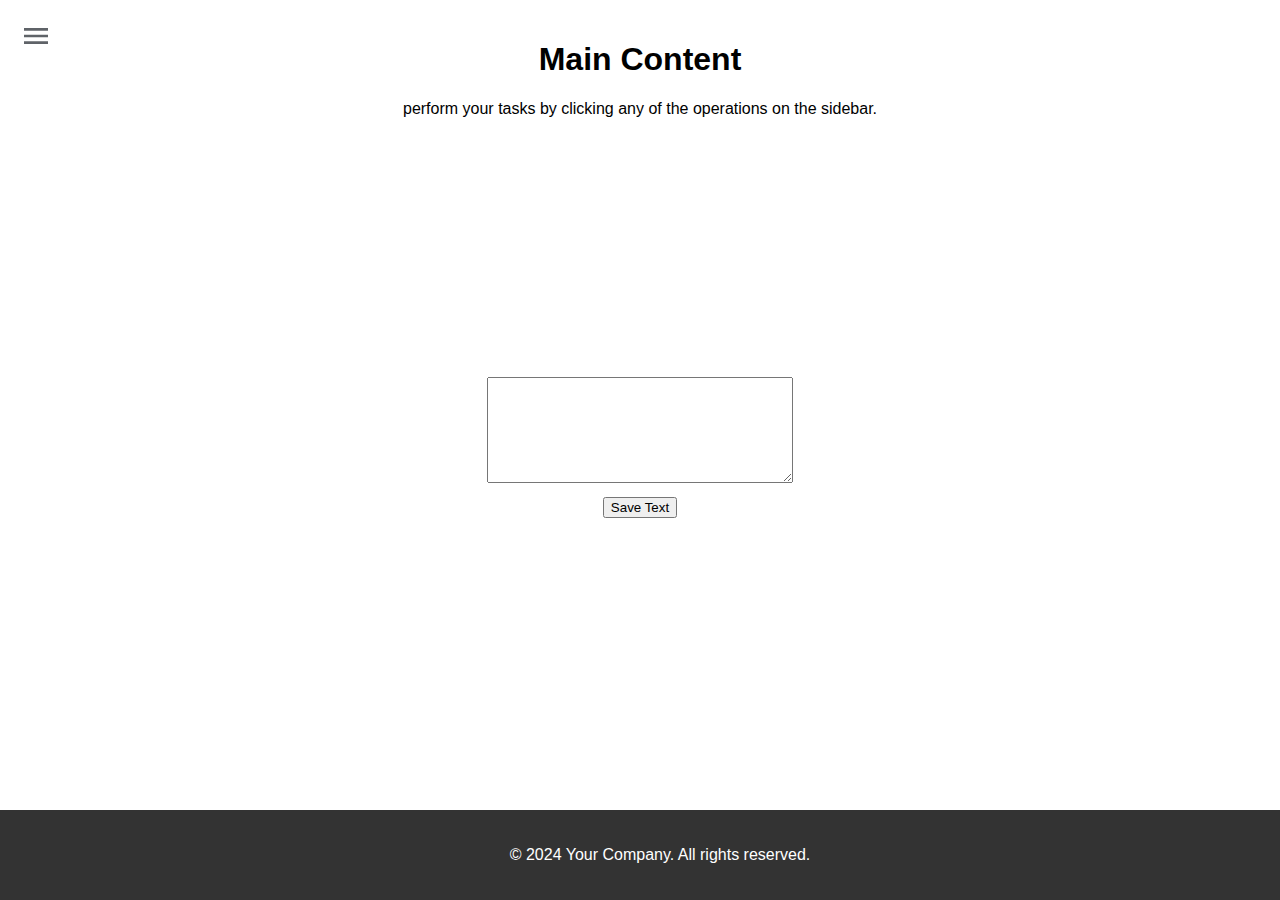
<file: task/index.html>
<!DOCTYPE html>
<html lang="en">
<head>
    <meta charset="UTF-8">
    <meta name="viewport" content="width=device-width, initial-scale=1.0">
    <title>Document</title>
    <link rel="stylesheet" href="style.css">
</head>
<body>


    <input type="checkbox" id="toggleMenu" class="toggle-menu">
        <label for="toggleMenu" class="menu-btn"><svg xmlns="http://www.w3.org/2000/svg" height="32px" viewBox="0 -960 960 960" width="32px" fill="#5f6368"><path d="M120-240v-80h720v80H120Zm0-200v-80h720v80H120Zm0-200v-80h720v80H120Z"/></svg></label>
    <div class="sidebar">
        <a href="#" id="alarms">Alarms</a>
        <a href="#" id="counters">Counters</a>
        <a href="#" id="config">Config</a>
    </div>
    <footer>
        <p>&copy; 2024 Your Company. All rights reserved.</p>
</footer>
    <div class="content">
        <h1>Main Content</h1>
        <p>perform your tasks by clicking any of the operations on the sidebar.</p>
    </div>


<div class="navigation-window">
  
    <div id="content"></div>
  
  <div class="textbox-container" id="textbox-container">
    <div class="textbox-wrapper">
      <textarea id="input-text"></textarea>
    </div>
    <button onclick="saveText()">Save Text</button>
    <div id="error-message" style="color: red; margin-top: 5px;"></div>
  </div>
  
  <script>
  var data = {};
  var currentOperation = ""; 
  

function saveText() {
  console.log("Saving text...");
  var inputText = document.getElementById("input-text").value;
  console.log("Current Operation:", currentOperation);
  console.log("Input Text:", inputText);
  if (currentOperation && inputText.trim() !== "") { 
    if (!data[currentOperation]) {
      data[currentOperation] = []; 
    }
    
    if (data[currentOperation].includes(inputText)) {
      document.getElementById("error-message").textContent = "This text already exists for the current operation.";
      return; 
    }
    
    document.getElementById("error-message").textContent = "";
    data[currentOperation].push(inputText); 
    displayTextEntries(currentOperation); 
    document.getElementById("input-text").value = ""; 
    console.log("Data after saving:", data); 
  } else {
    document.getElementById("error-message").textContent = "Please enter some text and select an operation."; // Show error message below text box
  }
}


  function displayTextEntries(operation) {
    var content = document.getElementById("content");
    content.innerHTML = ""; 
    if (data[operation]) {
      data[operation].forEach(function(text, index) {
        var entryDiv = document.createElement("div");
        entryDiv.classList.add("text-entry");
        entryDiv.innerHTML = "<span>" + text + "</span><button onclick='editText(\"" + operation + "\", " + index + ")'>Edit</button><button onclick='deleteText(\"" + operation + "\", " + index + ")'>Delete</button>";
        content.appendChild(entryDiv);
      });
    }
  }
  

function editText(operation, index) {
  var previousValue = data[operation][index];
  
  
  var modal = document.createElement('div');
  modal.classList.add('modal');
  modal.innerHTML = `
    <div class="modal-content">
      <span class="close" onclick="closeModal()">&times;</span>
      <label for="edit-text">Edit Text:</label>
      <input type="text" id="edit-text" value="${previousValue}">
      <button onclick="updateText('${operation}', ${index})">Update</button>
    </div>
  `;
  

  document.body.appendChild(modal);
}


function deleteText(operation, index) {
  data[operation].splice(index, 1); 
  displayTextEntries(operation); 
  console.log(data); 
}


function closeModal() {
  var modal = document.querySelector('.modal');
  modal.parentNode.removeChild(modal);
}

  
  
  document.getElementById("alarms").addEventListener("click", function(event) {
    event.preventDefault(); 
    console.log("alarms clicked");
    showTextBox("alarms"); 
    setCurrentOperation("alarms"); 
  });
  
  document.getElementById("counters").addEventListener("click", function(event) {
    event.preventDefault(); 
    console.log("counters clicked");
    showTextBox("counters"); 
    setCurrentOperation("counters"); 
  });
  
  document.getElementById("config").addEventListener("click", function(event) {
    event.preventDefault(); 
    console.log("config clicked");
    showTextBox("config"); 
    setCurrentOperation("config"); 
  });
  
  
  function showTextBox(operation) {
    console.log("Showing text box for operation:", operation);
    document.getElementById("textbox-container").style.display = "block";
    document.getElementById("content").innerHTML = "";
  }
  
 
  function setCurrentOperation(operation) {
    currentOperation = operation;
  }

  
document.getElementById("alarms").addEventListener("click", function(event) {
  event.preventDefault(); 
  console.log("alarms clicked");
  showTextBox("alarms"); 
  setCurrentOperation("alarms"); 
  displayTextEntries("alarms"); 
});

document.getElementById("counters").addEventListener("click", function(event) {
  event.preventDefault(); 
  console.log("counters clicked");
  showTextBox("counters"); 
  setCurrentOperation("counters"); 
  displayTextEntries("counters"); 
});

document.getElementById("config").addEventListener("click", function(event) {
  event.preventDefault(); 
  console.log("config clicked");
  showTextBox("config"); 
  setCurrentOperation("config"); 
  displayTextEntries("config");
});

function updateText(operation, index) {
  var newText = document.getElementById("edit-text").value;
  data[operation][index] = newText; 
  displayTextEntries(operation); 
  console.log(data); 
  closeModal(); 
}

  
  </script>
  
</body>
</html>
</file>
<file: task/style.css>
body {
    margin: 0;
    font-family: Arial, sans-serif;
    display: flex;
    min-height: 100vh;
}

.sidebar {
    width: 0;
    background-color: #333;
    padding-top: 60px;
    transition: width 0.3s ease;
    overflow-y: auto; /* Enable vertical scrolling if content exceeds sidebar height */
}

.sidebar a {
    display: block;
    padding: 10px;
    text-decoration: none;
    color: #fff;
}

.sidebar a:hover {
    background-color: #555;
}

.menu-btn {
    position: fixed;
    top: 20px;
    left: 20px;
    cursor: pointer;
    font-size: 24px;
    color: #fff;
    background: transparent;
    border: none;
    
}

.toggle-menu {
    display: none; /* Hide the checkbox */
}

#toggleMenu:checked ~ .sidebar {
    width: 250px; /* Open sidebar */
}

#toggleMenu:checked + .menu-btn::after {
    display: none;
}

.content {
    flex-grow: 1;
    padding: 20px;
    text-align: center;
}

footer {
    background-color: #333;
    color: #fff;
    padding: 20px;
    text-align: center;
    position: fixed;
    bottom: 0;
    width: 100%;
}
.textbox-container {
    display: flex;
    flex-direction: column;
    align-items: center;
    justify-content: center;
    position: absolute;
    top: 50%;
    left: 50%;
    transform: translate(-50%, -50%);
  }

  .text-entry {
    margin-bottom: 10px;
    display: flex;
    align-items: center;
  }
  
  .text-entry span {
    flex: 1; 
  }
  
  .text-entry button {
    margin-left: 10px;
  }
  

   /* .textbox-container {
    display: flex;
    flex-direction: column;
    align-items: center;
    justify-content: center;
  } */
  
  .textbox-wrapper {
    position: relative;
  }
  
  .textbox-wrapper textarea {
    width: 300px; /* Adjust width as needed */
    height: 100px; /* Adjust height as needed */
  }
  
  .textbox-container button {
    margin-top: 10px; /* Adjust top margin as needed */
  }
</file>
